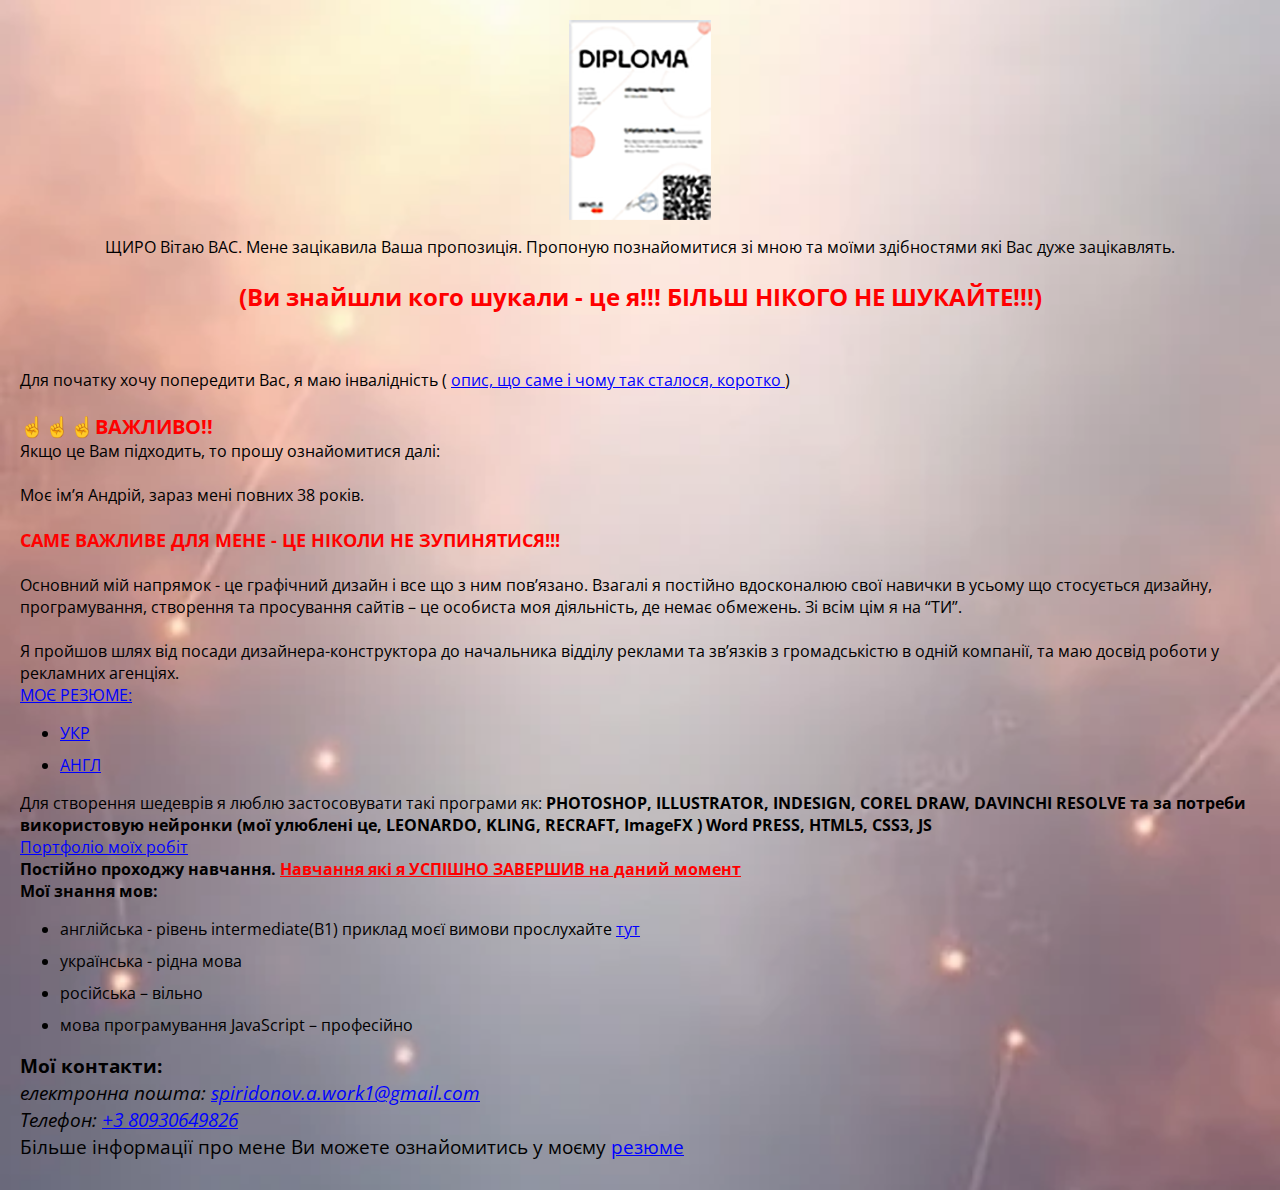
<file: index.html>
<!DOCTYPE html>
<html lang="uk">
  <head>
    <meta charset="UTF-8" />
    <meta
      name="viewport"
      content="width=device-width, initial-scale=1.0"
    />
    <title>MyInfo-Spiridonov</title>
    <!-- Google Fonts -->
    <link
      rel="stylesheet"
      href="https://fonts.googleapis.com/css2?family=Open+Sans&display=swap"
    />
    <link rel="stylesheet" href="root.css" />
    
    <!-- NUNITO FONT -->
     <link rel="preconnect" href="https://fonts.googleapis.com">
<link rel="preconnect" href="https://fonts.gstatic.com" crossorigin>
<link href="https://fonts.googleapis.com/css2?family=Nunito:wght@400;700&display=swap" rel="stylesheet">
    <style>
      /* Стилі для розміщення "attention" у верхньому правому куті */
      #attention-container {
        position: fixed; /* Фіксована позиція відносно вікна браузера */
        top: 10px; /* Відступ зверху */
        right: 10px; /* Відступ справа */
        z-index: 1000; /* Забезпечує відображення над іншими елементами */
      }
    </style>
  </head>
  <body>
    <!-- <script>
        function scrollToBottom() {
    // Прокручиваем страницу вниз
    window.scrollTo(0, document.body.scrollHeight);
  }

  // Запускаем функцию прокрутки после 5 секунд (5000 миллисекунд)
  setTimeout(scrollToBottom, 10000);
    </script> -->
    <style>
      
  /* html {
    scroll-behavior: smooth; /* Включаем плавную прокрутку для всей страницы */
   */
</style>
    </style>
    <section id="fulltext">
      <!-- Контейнер для блоку "attention" -->
<!-- 
      <div id="attention-container">
        <span id="atention" class="blink">
          З РАДІСТЮ БУТИ ПРАЦЮВАТИ З ВАМИ
        </span>
      </div> -->
      
      <header>
        <a
          href="https://drive.google.com/file/d/1eideZ8nuMwxo18rvNzDWz9JOmfO4ad8c/view?usp=drive_link"
          target="_blank"
        >
          <img
            src="DIPLOMA.png"
            alt="DIPLOMA"
            id="diploma"
          />
        </a>
        <p style="text-align: center">
     ЩИРО Вітаю ВАС.
Мене  зацікавила Ваша пропозиція.
Пропоную познайомитися зі мною та моїми здібностями які Вас дуже зацікавлять.

 <br /><br />
          <strong
            style="color: red; font-size: 24px"
           id="hero">
            (Ви знайшли кого шукали - це я!!!
            БІЛЬШ НІКОГО НЕ ШУКАЙТЕ!!!)
          </strong>
        </p>
      </header>

      <section id="main">
<section id="begin">
  Для початку хочу попередити Вас, я маю інвалідність 
  ( <a href="https://vechirniy.kyiv.ua/news/vyyshov-z-toho-svitu-pislya-tryvaloi-komy-kyyanyn-poviryv-u-boha" target="_blank">опис, що саме і чому так сталося, коротко  </a>) <br> <br>
  

               <span style="color: red; font-size: 20px;" id="important" class="blink2"> ☝☝☝ВАЖЛИВО!! </span>
            


</section>

<section id="about" style="overflow:hidden; resize:none; min-height:1em; box-sizing:content-box;">
        Якщо це Вам підходить, то прошу ознайомитися далі: <br> <br>

Моє ім’я Андрій, зараз мені повних 38 років. <br> <br>
<strong style="color: red; font-size: 18px;">
САМЕ ВАЖЛИВE ДЛЯ МЕНЕ - ЦЕ НІКОЛИ НЕ ЗУПИНЯТИСЯ!!! </strong> <br><br>

Основний мій напрямок - це графічний дизайн і все що з ним пов’язано.
Взагалі  я постійно вдосконалюю свої навички в усьому що стосується дизайну, програмування, створення та просування сайтів – це особиста моя діяльність, де немає обмежень. Зі всім цім я на “ТИ”. <br> <br>
Я пройшов шлях від посади дизайнера-конструктора до начальника відділу реклами та зв’язків з громадськістю в одній компанії, та маю досвід роботи у рекламних агенціях.
</section>
<section id="CV">
  <a  name="cv" id="cv">МОЄ РЕЗЮМЕ: </a>
  <br>
  <ul>
    <li><a href="https://drive.google.com/file/d/1AzY4GbQ7TX7MYWBf31NWmBUOWG0N76gA/view?usp=drive_link" target="_blank"> УКР</a></li>
    <li> <a href="https://drive.google.com/file/d/1c7hDmslYz7p5tiIsWcMqQA7nNH3_FTxJ/view?usp=drive_link" target="_blank">АНГЛ</a></li>
  </ul>
 
 
</section>

<section id="skils" style="overflow:hidden; resize:none; min-height:1em; box-sizing:content-box;">
  
  Для створення шедеврів я люблю застосовувати такi програми як:
  <strong>
  PHOTOSHOP, ILLUSTRATOR, INDESIGN, COREL DRAW, DAVINCHI RESOLVE та за потреби використовую нейронки (мої улюблені це, LEONARDO, KLING, RECRAFT, ImageFX  ) 
  Word PRESS, HTML5, CSS3, JS </strong>
  
</section>
<section id="portfolio">
  <a href="https://www.behance.net/gallery/220980603/Spiridonov-Andrews-PORTFOLIO" target="_blank"> Портфоліо моїх робіт </a>

</section>
<script>
  const textarea = document.getElementById('about');

  function autoResize() {
    textarea.style.height = 'auto'; // сбрасываем высоту
    // устанавливаем высоту ровно под содержимое
    textarea.style.height = textarea.scrollHeight + 'px';
  }

  // Подгонки при вводе
  textarea.addEventListener('input', autoResize);
  // Изначально подгоняем при загрузке страницы
  window.addEventListener('load', autoResize);
</script>

    <!-- <script src="main.js"></script> -->

    <section id="educ">
      <b>	Постійно проходжу навчання.</b>
<a href="diploma/diplomas.html" target="_blank" style="font-weight: bolder; color: red;" >Навчання які я УСПІШНО ЗАВЕРШИВ на даний момент </a>

    </section>
    <section id="skills">
      <b>	Мої знання мов:</b>
      <ul>
        <li>англійська - рівень intermediate(B1) приклад моєї вимови прослухайте <a href="https://www.youtube.com/watch?v=K0IeT-ETHZM" target="_blank">тут </a></li>
  
        
        <li>
          українська - рідна мова
         
        </li>
        <li>
          російська – вільно
        </li>

        <li>
          мова програмування JavaScript – професійно

        </li>
      </ul>


    </section>
<section id="contacts">
  <strong>Мої контакти:</strong>
    <address>
        електронна пошта: <a href="mailto:spiridonov.a.work1@gmail.com">spiridonov.a.work1@gmail.com</a><br>
        Телефон: <a href="tel:+79161234567">+3 80930649826</a>
    </address>

	Більше інформації про мене Ви можете ознайомитись у моєму <a href="https://drive.google.com/file/d/1AzY4GbQ7TX7MYWBf31NWmBUOWG0N76gA/view?usp=drive_link" target="_blank"> резюме </a>

</section>
  </body>
</html>
</file>
<file: root.css>
body {
  font-family: "Open Sans", sans-serif;
  margin: 0;
  padding: 0;
  box-sizing: border-box;
  background-color: yellow; /* при невозможности загрузки изображения */
  background-image: url("BG.png");
  background-size: cover; /* растягивать на весь экран */
  background-position: center; /* центрировать */
  background-repeat: no-repeat; /* не повторять */
  min-height: 100vh;
  overflow-x: hidden;
}

/* Шапка */
header {
  position: relative;
  padding: 20px;
  text-align: center;
  /* background-color: rgba(255, 255, 255, 0.8); */
}
#diploma {
  max-width: 100%;
  height: auto;
  display: block;
  margin: 0 auto;
  cursor: zoom-in;
}

/* Основной блок */
#main {
  padding: 20px;
  /* background-color: rgba(
          255,
          255,
          255,
          0.8
        ); */
}

/* Видео и тексты */
#videoviz {
  font-size: 1.2em;
  font-weight: bold;
  margin-bottom: 20px;
}

/* Специальные выделения */
#important {
  font-weight: bold;
  font-size: 1.2em;
}

/* Список */
ol {
  padding-left: 20px;
}

li {
  margin-bottom: 10px;
}

/* Ссылки */
a {
  word-break: break-all;
  color: blue;
  text-decoration: underline;
}

/* Секция контактов и футер */
footer {
  display: flex;
  flex-wrap: wrap;
  justify-content: space-around;
  align-items: center;
  /* background-color: rgba(255, 255, 255, 0.8); */
  padding: 20px;
}
#contwrap {
  flex: 1 1 200px;
  text-align: center;
}
#contacts,
#mymail {
  display: block;
  font-size: 1.2em;
  margin-bottom: 10px;
  text-align: left;
}
#atention,
#wait {
  flex: 1 1 200px;
  text-align: center;
  font-size: 1.5em;
  margin: 10px 0;
}

/* Анимация мигалки */
@keyframes blinkingText {
  0% {
    color: red;
  }
  49% {
    color: transparent;
  }
  50% {
    color: transparent;
  }
  99% {
    color: transparent;
  }
  100% {
    color: red;
  }
}
.blink {
  font-size: 1.5em;
  animation: blinkingText 0.8s infinite;
}
.blink2 {
  font-size: 1.2em;
  animation: blinkingText 0.8s infinite;
}

/* Медіазапити для мобільних і планшетів */
@media (max-width: 768px) {
  body {
    font-size: 14px;
  }

  #videoviz {
    font-size: 1em;
  }

  #important {
    font-size: 1em;
  }

  ol {
    padding-left: 15px;
  }

  /* Сховаємо або змінимо розмір */
  #atention {
    font-size: 1.2em;
  }
  #wait {
    font-size: 1.9em;
    font-weight: bolder;
  }
}
</file>
